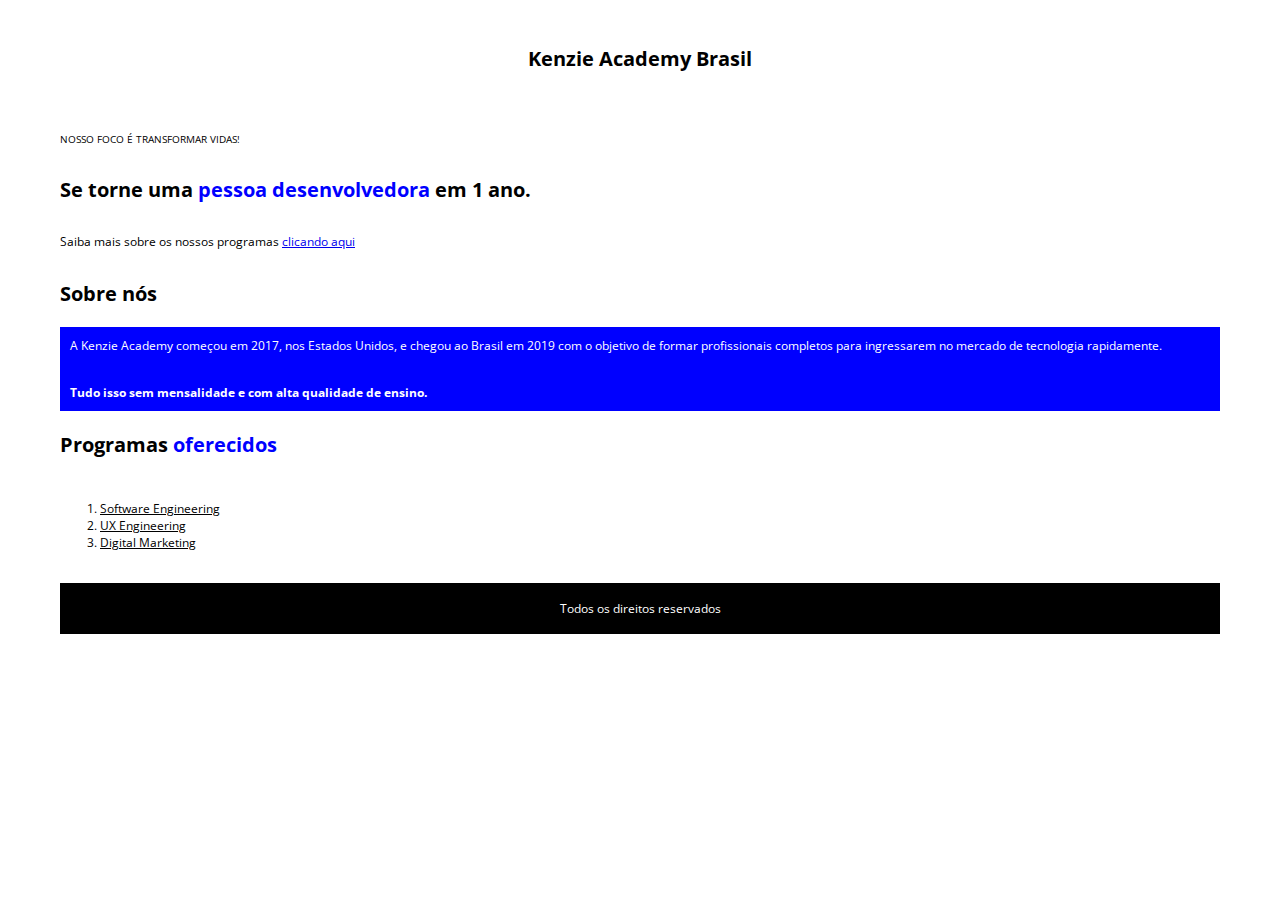
<file: box-model-e-espacamento/index.html>
<!DOCTYPE html>
<html lang="pt-BR">
<head>
    <meta charset="UTF-8">
    <meta name="viewport" content="width=device-width, initial-scale=1.0">
    <title>Kenzie</title>
    <link rel="stylesheet" href="index.css" />
</head>
<body>
    <header>
        <div><h1 id="principal" class="titulo">Kenzie Academy Brasil</h1></div>
        <p id="frase_principal" class="texto">NOSSO FOCO É TRANSFORMAR VIDAS!</p>
    </header>
    <section>
        <h1 class="titulo">Se torne uma <span>pessoa desenvolvedora</span> em 1 ano.</h1>
        <p class="texto">Saiba mais sobre os nossos programas <a href="https://www.kenzie.com.br/">clicando aqui</a></p>
    </section>
    <section>
        <h1 class="titulo">Sobre nós</h1>
        <div class="sobre_nos">
            <p id="sobre_nos_texto" class="texto">
                A Kenzie Academy começou em 2017, nos Estados Unidos, e chegou ao Brasil em 2019
                com o objetivo de formar profissionais completos para ingressarem no mercado de tecnologia rapidamente.
            </p>
            <p id="sobre_nos_texto" class="texto">
                <strong>Tudo isso sem mensalidade e com alta qualidade de ensino.</strong>
            </p>
        </div>
    </section>
    <section>
        <h1 class="titulo">Programas <span>oferecidos</span></h1>
        <nav class="texto">
            <ol>
                <li>Software Engineering</li>
                <li>UX Engineering</li>
                <li>Digital Marketing</li>
            </ol>
        </nav>
    </section>
    <footer class="rodape">
        <p>Todos os direitos reservados</p>
    </footer>
</body>
</html>
</file>
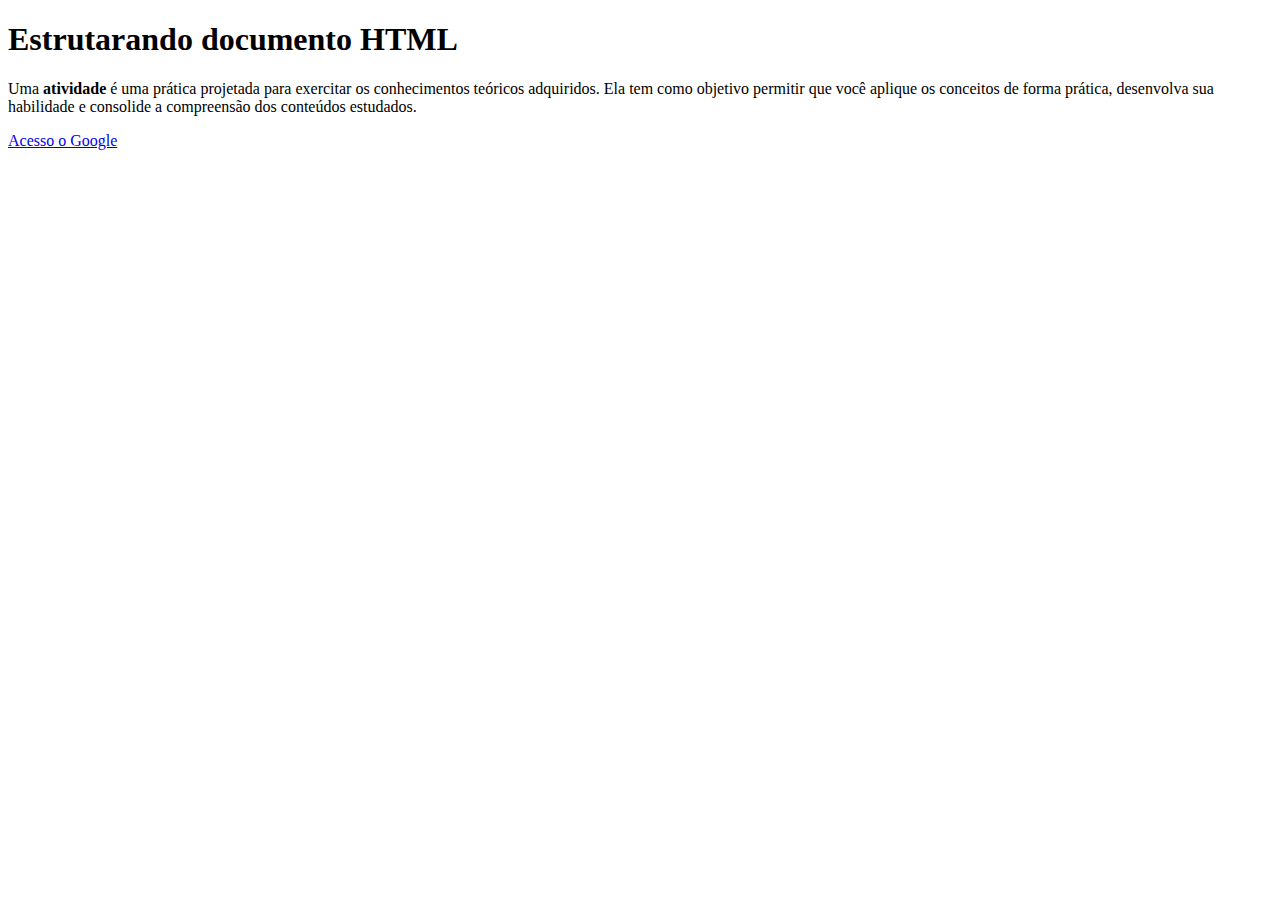
<file: estruturando-doc/index.html>
<!DOCTYPE html>
<html lang="en">
<head>
    <meta charset="UTF-8">
    <meta name="viewport" content="width=device-width, initial-scale=1.0">
    <title>Estrutara de Documento HTML</title>
</head>
<body>
    <h1>Estrutarando documento HTML</h1>
    <p>Uma <strong>atividade</strong> é uma prática projetada para exercitar os conhecimentos teóricos adquiridos. 
        Ela tem como objetivo permitir que você aplique os conceitos de forma prática, 
        desenvolva sua habilidade e consolide a compreensão dos conteúdos estudados.
    </p>
    <a href="https://www.google.com/">Acesso o Google</a>
</body>
</html>
</file>
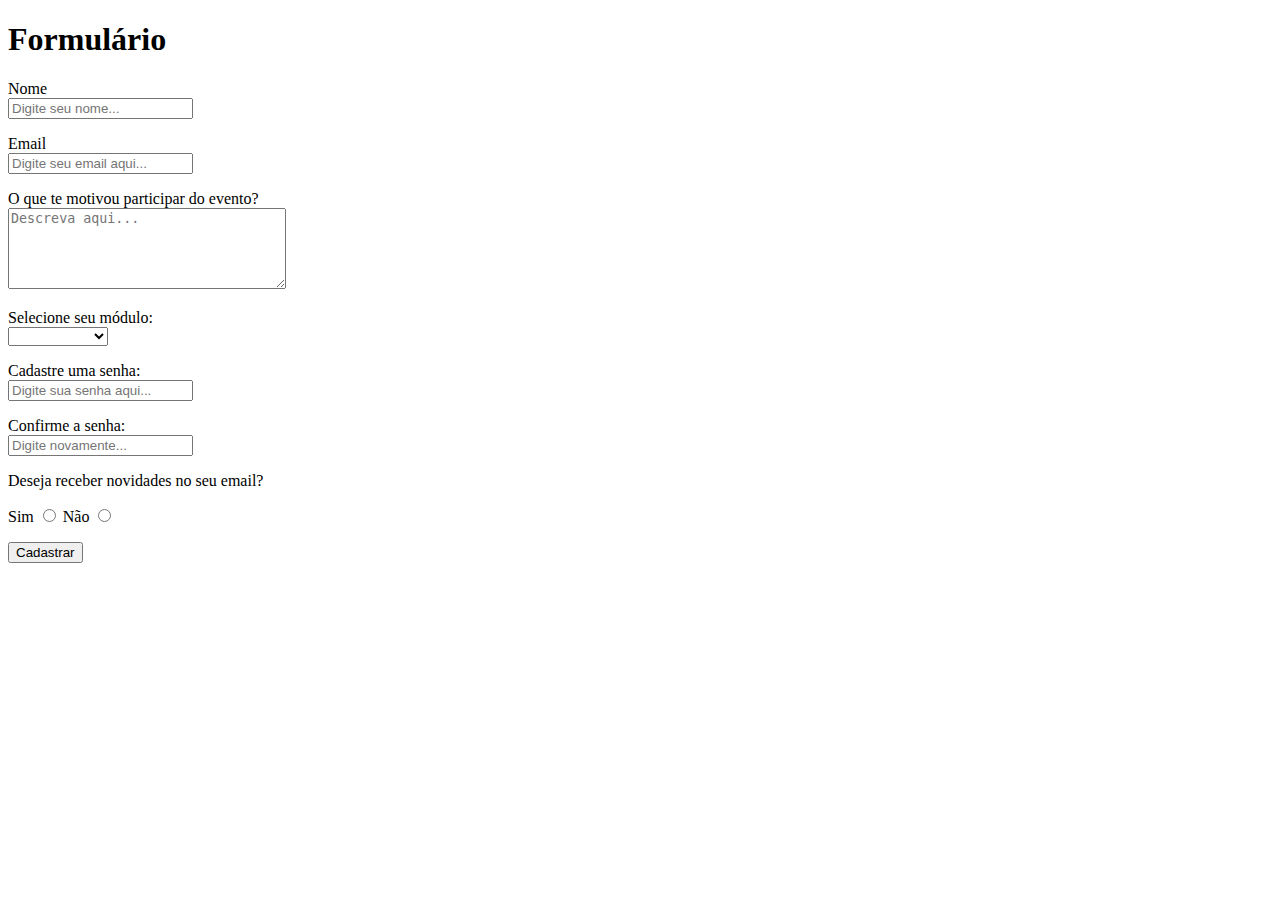
<file: formulario/index.html>
<!DOCTYPE html>
<html lang="en">
<head>
    <meta charset="UTF-8">
    <meta name="viewport" content="width=device-width, initial-scale=1.0">
    <title>Formulario</title>
</head>
<body>
    <header>
        <h1>Formulário</h1>
    </header>
    <main>
        <form action="">
            <label for="nome">Nome</label>
            <div></div>
            <input id="nome" type="text" name="nome" placeholder="Digite seu nome..." required />
            <div></div>
            <p></p>

            <label for="email">Email</label>
            <div></div>
            <input id="email" type="email" name="email" placeholder="Digite seu email aqui..." required>
            <div></div>
            <p></p>

            <label for="motivacao">O que te motivou participar do evento?</label>
            <div></div>
            <textarea
                id="motivacao"
                cols="32"
                rows="5"
                name="motivacao"
                placeholder="Descreva aqui..."
                required
            ></textarea>
            <div></div>
            <p></p>

            <label for="modulo">Selecione seu módulo:</label>
            <div></div>
            <select id="modulo" name="modulo" required>
                <option value="vazio"> </option>
                <option value="basico">Básico</option>
                <option value="intermediario">Intermediário</option>
                <option value="avancado">Avançado</option>
            </select>
            <div></div>
            <p></p>

            <label for="senha">Cadastre uma senha:</label>
            <div></div>
            <input id="senha" type="password" name="senha" placeholder="Digite sua senha aqui..." maxlength="10" required />
            <div></div>
            <p></p>

            <label for="confirmaSenha">Confirme a senha:</label>
            <div></div>
            <input id="confirmaSenha" type="password" name="confirmaSenha" placeholder="Digite novamente..." maxlength="10" required />
            <div></div>
            <p></p>
            
            <p>Deseja receber novidades no seu email?</p>
            <label for="sim">Sim</label>
            <input id="sim" name="novidades" type="radio" value="sim" />
            <label for="nao">Não</label>
            <input id="nao" name="novidades" type="radio" value="nao" />
            <p></p>

            <button type="submit">Cadastrar</button>
        </form>
    </main>
    
</body>
</html>
</file>
<file: box-model-e-espacamento/index.css>
@import url("https://fonts.googleapis.com/css2?family=Open+Sans&family=Rubik+Mono+One&display=swap");

body {
    font-family: "Open Sans", sans-serif;
    margin: 40px;    
}

.titulo {
    font-size: 20px;
    margin: 10px;
    padding: 10px;
}

.titulo span {
    color: blue;
}

.texto {
    font-size: 12px;
    margin: 10px;
    padding: 10px;
}

#principal {
    text-align: center;
    margin: 5px;
    padding: 5px;
    padding-top: 5px;
    padding-bottom: 40px;
}

#frase_principal {
    font-size: 10px;
}

.sobre_nos {
    color: white;
    background-color: blue;
    padding: 0px; 
    margin-left: 20px;
    margin-right: 20px;
}

#sobre_nos_texto {
    margin-left: 0px;
}

ol {
    text-decoration: underline;
}

.rodape {
    font-size: 12px;
    color: white;
    text-align: center;
    border-color: black;
    background-color: black;
    padding: 5px; 
    margin-left: 20px;
    margin-right: 20px;
}
</file>
